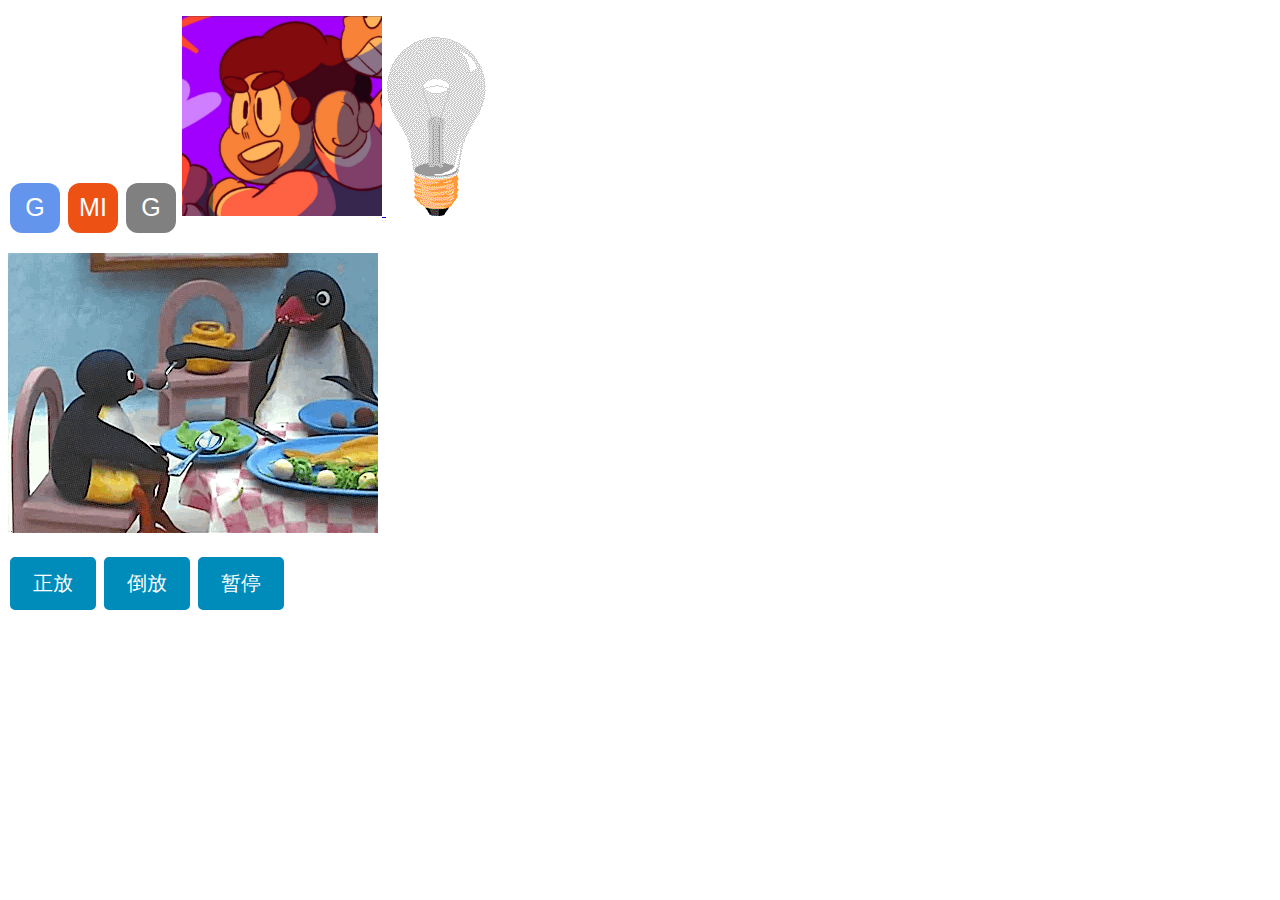
<file: index.html>
<!DOCTYPE html>

<head>
    <meta charset="utf-8" />
    <title>Today's Date</title>
    <script type="text/javascript" src="javascript.js"></script>
    <link rel="stylesheet" type="text/css" href="style.css">
</head>

<p>
    <from>
        <input type="button" id="bot1" class="button" value="G" onclick=" cc(this);">
        <input type="button" class="button button1" value="MI">
        <input type="button" class="button button2" value="G">
    </from>

    <a href="#" onmousedown="document.help.src='img/pearl.jpg'" onmouseout="document.help.src='img/su.jpg'">
        <img name="help" src="img/su.jpg" width="200" height="200">
    </a>

    <img id="bul" onclick="changeImage()" src="img/bulboff.gif" width="100" height="180">
    <p><img name="pingu" src="img/pingu/0.jpg"></p>
    <form>

        <input type="button" class="playButton" value="正放" onclick="clearTimeout(timeoutId);timeoutId=null;animatee();">
        <input type="button" class="playButton" value="倒放" onclick="clearTimeout(timeoutId);timeoutId=null;animatef();">
        <input type="button" class="playButton" value="暂停" onclick="if(timeoutId){ clearTimeout(timeoutId);}timeoutId=null;">
    </form>

    </body>

    </html>
</file>
<file: style.css>
.button {
    background-color: cornflowerblue;
    border: 0;
    color: rgb(255, 255, 255);
    width: 50px;
    height: 50px;
    text-align: center;
    text-decoration: none;
    display: inline-block;
    font-size: 25px;
    margin: 4px 2px;
    cursor: pointer;
    border-radius: 12px;
    transition-duration: 0.4s;
    cursor: pointer;
}

.button1 {
    background-color: rgb(238, 81, 20);
}

.button1:hover {
    background-color: white;
    color: rgb(238, 81, 20);
    border: 2px solid rgb(238, 81, 20);
}

.button2 {
    background-color: grey;
}

.playButton {
    background-color: #008CBA;
    padding: 10px 20px;
    color: white;
    text-align: center;
    text-decoration: none;
    display: inline-block;
    font-size: 20px;
    margin: 4px 2px;
    cursor: pointer;
    border-radius: 5px;
    display: inline-block;
    transition-duration: 0.4s;
    cursor: pointer;
    border: 3px solid #008CBA;
}

.playButton:hover {
    font-size: 25px;
    background-color: whitesmoke;
    color: #008CBA;
}
</file>
